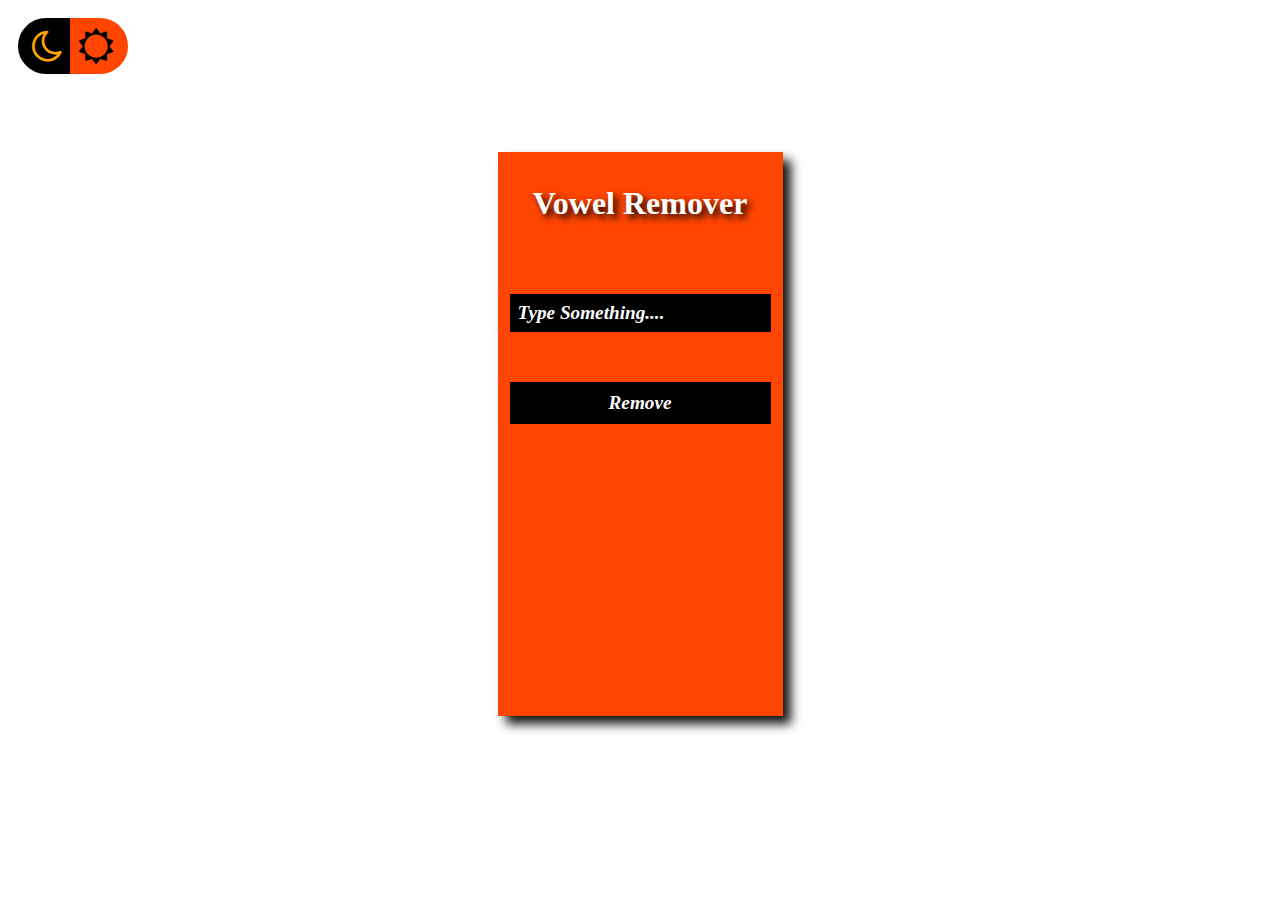
<file: index.html>
<!DOCTYPE html>
<html lang="en">
<head>
    <meta charset="UTF-8">
    <meta name="viewport" content="width=device-width, initial-scale=1.0">
    <title>vowelremover.com</title>
    <link rel="stylesheet" href="https://cdnjs.cloudflare.com/ajax/libs/font-awesome/4.7.0/css/font-awesome.min.css">
    <link rel="stylesheet" href="vowel.css"/>
</head>
<body class="body">
    <div id="btns">
        <button id="themebtn1" class="lightcolor" onclick="DarkMode()"><i class="fa fa-moon-o" style="font-size:36px"></i></button>
        <button id="themebtn2" class="lighttheme" onclick="LightMode()"><i class="fa fa-sun-o" style="font-size:36px"></i></button> 
    </div>
    <div class="con">
        <div id="row" class="rowlight">
            <h1 id="h1" class="h1light">Vowel Remover</h1>
            <input class="inputlight" id="input" type="text" name="remover" placeholder="Type Something....">
            <button id="btn" onclick="nani()" class="btnlight">Remove</button>
            <div class="resultlight lol" id="result">
            </div>
            <div class="resultlight kol" id="result2">
            </div>
        </div>
    </div>
    <script src="vowel.js"></script> 
</body>
</html>
</file>
<file: vowel.css>
/* Dark Theme  */
 .dark {
     background-color: black;
 }

 .con {
     display: flex;
     justify-content: center;
     align-items: center;
     height: 80vh;
 }

 .rowdark {
     display: flex;
     flex-direction: column;
     /* justify-content: center; */
     align-items: center;
     padding: 10px;
     background-color: transparent;
     border: 2px solid aqua;
     height: 60vh;
     box-shadow: 4px 4px 8px rgb(122, 194, 236);
 }

 .h1dark {
     color: aqua;
     text-shadow: 4px 4px 7px rgb(122, 194, 236);
 }

 .inputdark {
     padding: 8px;
     font-size: larger;
     font-family: 'Times New Roman', Times, serif;
     font-weight: 600;
     font-style: italic;
     margin: 50px 0px;
     border: 2px solid aqua;
     background-color: transparent;
     color: white;
     outline: none;
 }

 .inputdark::placeholder {
     color: white;
 }

 .btndark {
     background-color: aqua;
     font-size: larger;
     font-family: 'Times New Roman', Times, serif;
     font-weight: 600;
     font-style: italic;
     /* margin: 50px 0px; */
     color: black;
     border: none;
     outline: none;
     padding: 8px;
     width: 100%;
     cursor: pointer;
     border: 2px solid aqua;
 }

 .btndark:hover {
     background-color: transparent;
     border: 2px solid aqua;
     color: aqua;
 }

 .resultdark {
     /* background-color: aqua; */
     /* margin: 50px 0px; */
     font-size: 22px;
     font-family: 'Times New Roman', Times, serif;
     font-weight: 600;
     font-style: italic;
     color: white;
 }

 .darkcolor {
     background-color: aqua;
     color: black;
     padding-top: 8px;
     padding-left: 12px;
     padding-bottom: 8px;
     margin-top: 10px;
     margin-left: 10px;
     border: 2px solid aqua;
     border-radius: 30px 0px 0px 30px;
     cursor: pointer;
 }

 .darktheme {
     padding-top: 8px;
     padding-right: 12px;
     padding-bottom: 8px;
     margin-top: 10px;
     margin-left: -5px;
     margin-right: 10px;
     background-color: rgb(0, 0, 0);
     border: 2px solid aqua;
     color: rgb(191, 255, 255);
     border-radius: 0px 30px 30px 0px;
     cursor: pointer;
 }

 .darktheme:hover {
     color: aqua;
 }

 /* Light Theme */
 .light {
     background-color: white;
 }

 .rowlight {
     display: flex;
     flex-direction: column;
     /* justify-content: center; */
     align-items: center;
     padding: 10px;
     background-color: orangered;
     border: 2px solid orangered;
     height: 60vh;
     box-shadow: 8px 8px 10px rgb(21, 22, 22);
 }

 .h1light {
     color: white;
     text-shadow: 4px 4px 7px rgb(0, 0, 0);
 }

 .inputlight {
     padding: 8px;
     font-size: larger;
     font-family: 'Times New Roman', Times, serif;
     font-weight: 600;
     font-style: italic;
     margin: 50px 0px;
     /* border: 2px solid white; */
     background-color: black;
     color: white;
     border: none;
     outline: none;
 }

 .inputlight::placeholder {
     color: white;
 }

 .btnlight {
     background-color: black;
     font-size: larger;
     font-family: 'Times New Roman', Times, serif;
     font-weight: 600;
     font-style: italic;
     /* margin: 50px 0px; */
     color: white;
     border: none;
     outline: none;
     padding: 8px;
     width: 100%;
     cursor: pointer;
     border: 2px solid black;
 }

 .btnlight:hover {
     background-color: white;
     border: 2px solid black;
     color: black;
 }

 .resultlight {
     /* background-color: aqua; */
     /* margin: 50px 0px; */
     font-size: 22px;
     font-family: 'Times New Roman', Times, serif;
     font-weight: 600;
     font-style: italic;
     color: white;
     text-align: right;
     /* text-shadow: 4px 4px 7px rgb(6, 7, 7); */
     /* text-shadow: 4px 4px 7px rgb(0, 0, 0); */
 }

 .btnslight {
     background-color: black;
     border-radius: 30px;
     /* margin: 50px; */
     padding: 10px;
     display: inline-block;
 }

 .lightcolor {
     background-color: black;
     color: orange;
     padding-top: 8px;
     padding-left: 12px;
     padding-bottom: 8px;
     margin-top: 10px;
     margin-left: 10px;
     border: 2px solid black;
     border-radius: 30px 0px 0px 30px;
     cursor: pointer;
     /* color: rgb(255, 3, 120); */
 }

 .lightcolor:hover {
     color: orangered;
 }

 .lighttheme {
     padding-top: 8px;
     padding-right: 12px;
     padding-bottom: 8px;
     margin-top: 10px;
     margin-left: -5px;
     margin-right: 10px;
     background-color: orangered;
     border: 2px solid orangered;
     border-radius: 0px 30px 30px 0px;
     cursor: pointer;
 }
 .lol{
    margin: 30px 0px;
 }
 .kol{
     margin: 0px 0px;
 }
</file>
